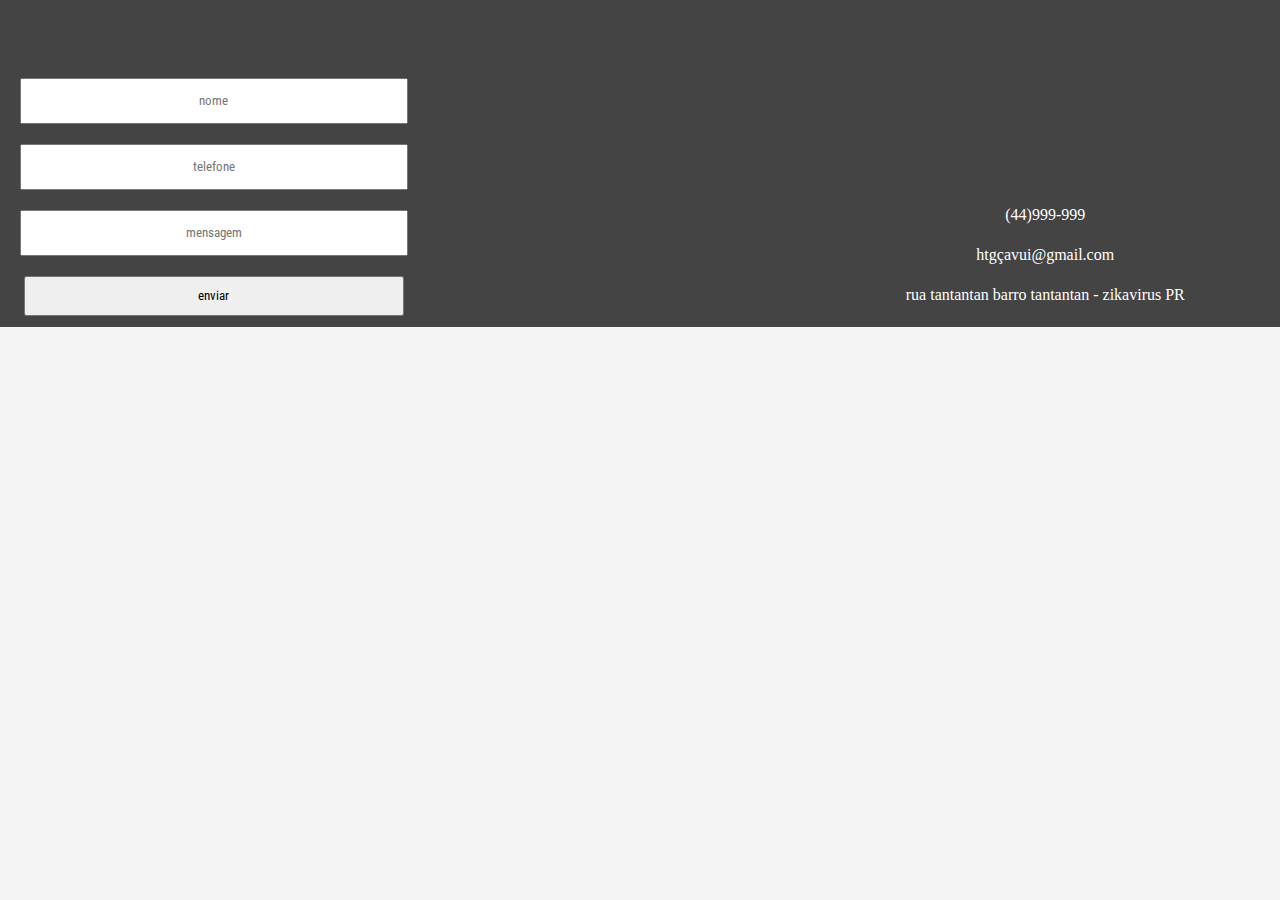
<file: index.html>
<!DOCTYPE html>
<html lang="pt-br">

<head>
    <meta charset="UTF-8">
    <meta name="viewport" content="width=device-width, initial-scale=1.0">
    <title>AlfaMilhas</title>
    <link rel="stylesheet" href="style.css">
    <link rel="preconnect" href="https://fonts.googleapis.com">
    <link rel="preconnect" href="https://fonts.gstatic.com" crossorigin>
    <link rel="stylesheet" href="reset.css">
    <link href="https://fonts.googleapis.com/css2?family=Roboto+Condensed:ital,wght@0,100..900;1,100..900&display=swap"
        rel="stylesheet">
</head>

<body>
   
    <footer>

        <section>
            <div class="formulario">

                <form action="">
                    <input type="text" placeholder="nome">
                    <input type="text" placeholder="telefone">
                    <input type="text" placeholder="mensagem">
                    <input type="button" value="enviar">
                </form>
            </div>
            <div class="localizacao">


                <iframe
                    src="https://www.google.com/maps/embed?pb=!1m14!1m8!1m3!1d10734.421995962308!2d-53.28015622555919!3d-23.75366866830891!3m2!1i1024!2i768!4f13.1!3m3!1m2!1s0x94f2d1e658459f85%3A0x7b81c993c8545f96!2sFaculdade%20ALFA%20Umuarama%20-%20UniALFA!5e0!3m2!1spt-BR!2sbr!4v1744159005368!5m2!1spt-BR!2sbr"
                    width="400" height="300" style="border:0;" allowfullscreen="" loading="lazy"
                    referrerpolicy="no-referrer-when-downgrade"></iframe>
            </div>
            <div class="contato">
                <p>(44)999-999</p>
                <p>htgçavui@gmail.com</p>
                <p>rua tantantan barro tantantan - zikavirus PR</p>
            </div>
        </section>
    </footer>
</body>

</html>
</file>
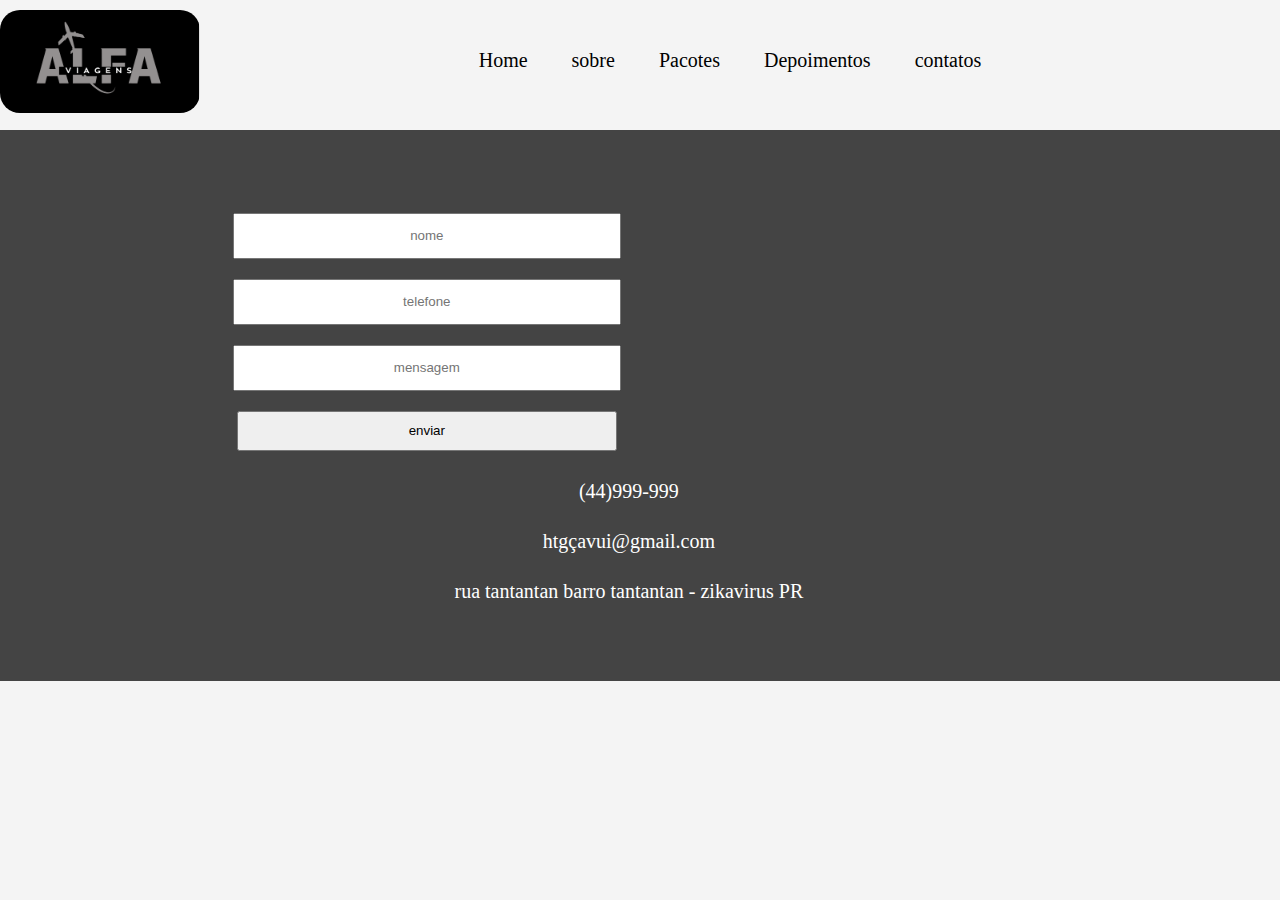
<file: alfamilhas-1b25-main/produto.html>
<!DOCTYPE html>
<html lang="en">

<head>
    <meta charset="UTF-8">
    <meta name="viewport" content="width=device-width, initial-scale=1.0">
    <title>Document</title>
    <link rel="stylesheet" href="reset.css">
    <link rel="stylesheet" href="style.css">
</head>

<body>



    <header>
        <section>
            <div class="logotipo">
                <img src="img/logo.png" alt="">
            </div>
            <div class="menu">
                <ul class="menuitem">
                    <li>
                        <a href="index.html">Home</a>
                    </li>

                    <li>
                        <a href="#sobre">sobre</a>
                    </li>

                    <li>
                        <a href="#pacotes">Pacotes</a>
                    </li>

                    <li>
                        <a href="#Depoimentos">Depoimentos</a>
                    </li>
                    <li>
                        <a href="#contatos">contatos</a>
                    </li>

                </ul>
            </div>
        </section>
    </header>
    
    <footer>

        <section>
            <div class="formulario">

                <form action="">
                    <input type="text" placeholder="nome">
                    <input type="text" placeholder="telefone">
                    <input type="text" placeholder="mensagem">
                    <input type="button" value="enviar">
                </form>
            </div>
            <div class="localizacao">


                <iframe
                    src="https://www.google.com/maps/embed?pb=!1m14!1m8!1m3!1d10734.421995962308!2d-53.28015622555919!3d-23.75366866830891!3m2!1i1024!2i768!4f13.1!3m3!1m2!1s0x94f2d1e658459f85%3A0x7b81c993c8545f96!2sFaculdade%20ALFA%20Umuarama%20-%20UniALFA!5e0!3m2!1spt-BR!2sbr!4v1744159005368!5m2!1spt-BR!2sbr"
                    width="400" height="300" style="border:0;" allowfullscreen="" loading="lazy"
                    referrerpolicy="no-referrer-when-downgrade"></iframe>
            </div>
            <div class="contato">
                <p class="foooter-text">(44)999-999</p>
                <p class="foooter-text">htgçavui@gmail.com</p>
                <p class="foooter-text">rua tantantan barro tantantan - zikavirus PR</p>
            </div>
        </section>
    </footer>
</body>

</html>
</file>
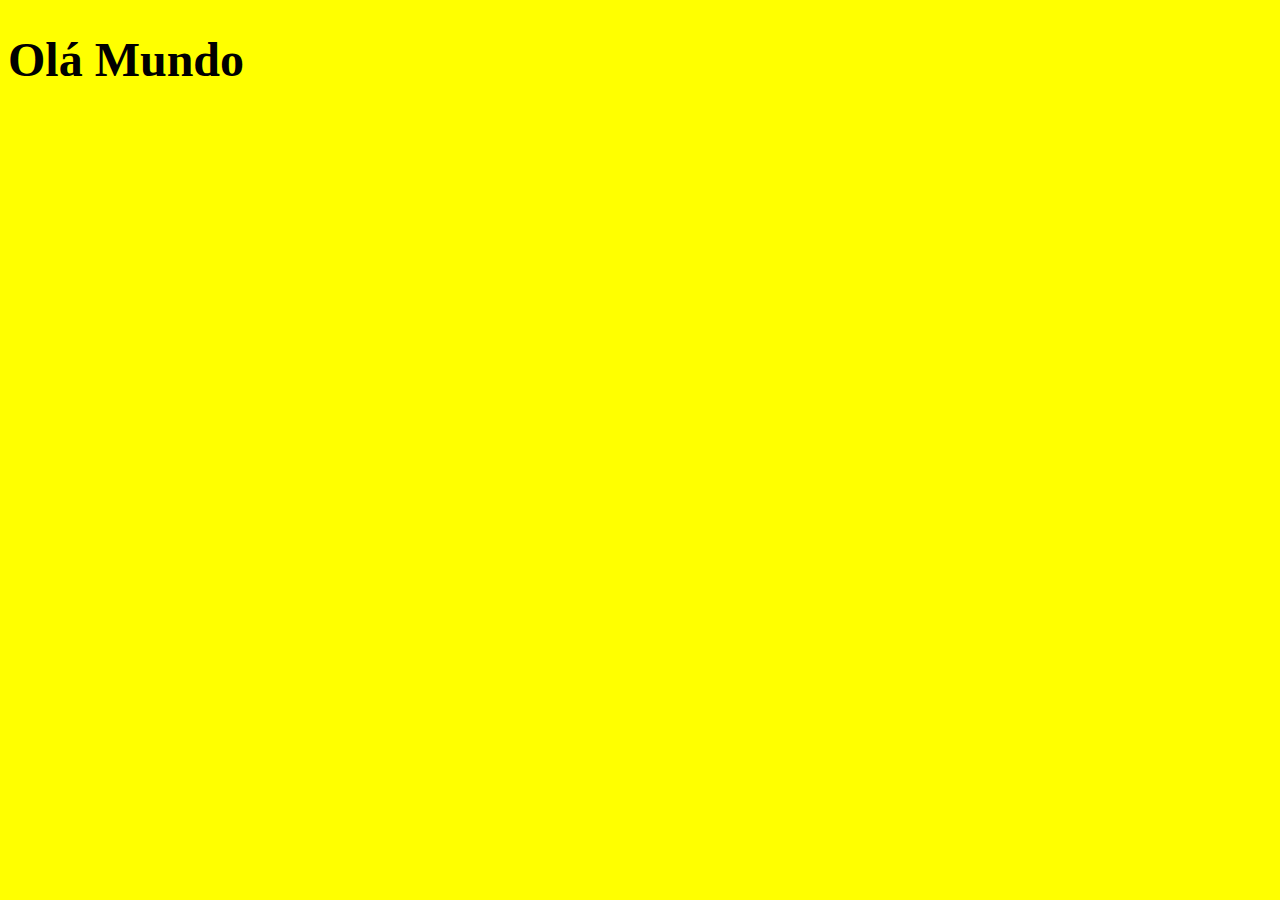
<file: mobile/ex2.html>
<!DOCTYPE html>
<html lang="en">
<head>
    <meta charset="UTF-8">
    <meta name="viewport" content="width=device-width, initial-scale=1.0">
    <title>Document</title>
    <link rel="stylesheet" href="style.css">
</head>
<body>
    <h1>Olá Mundo</h1>
</body>
</html>
</file>
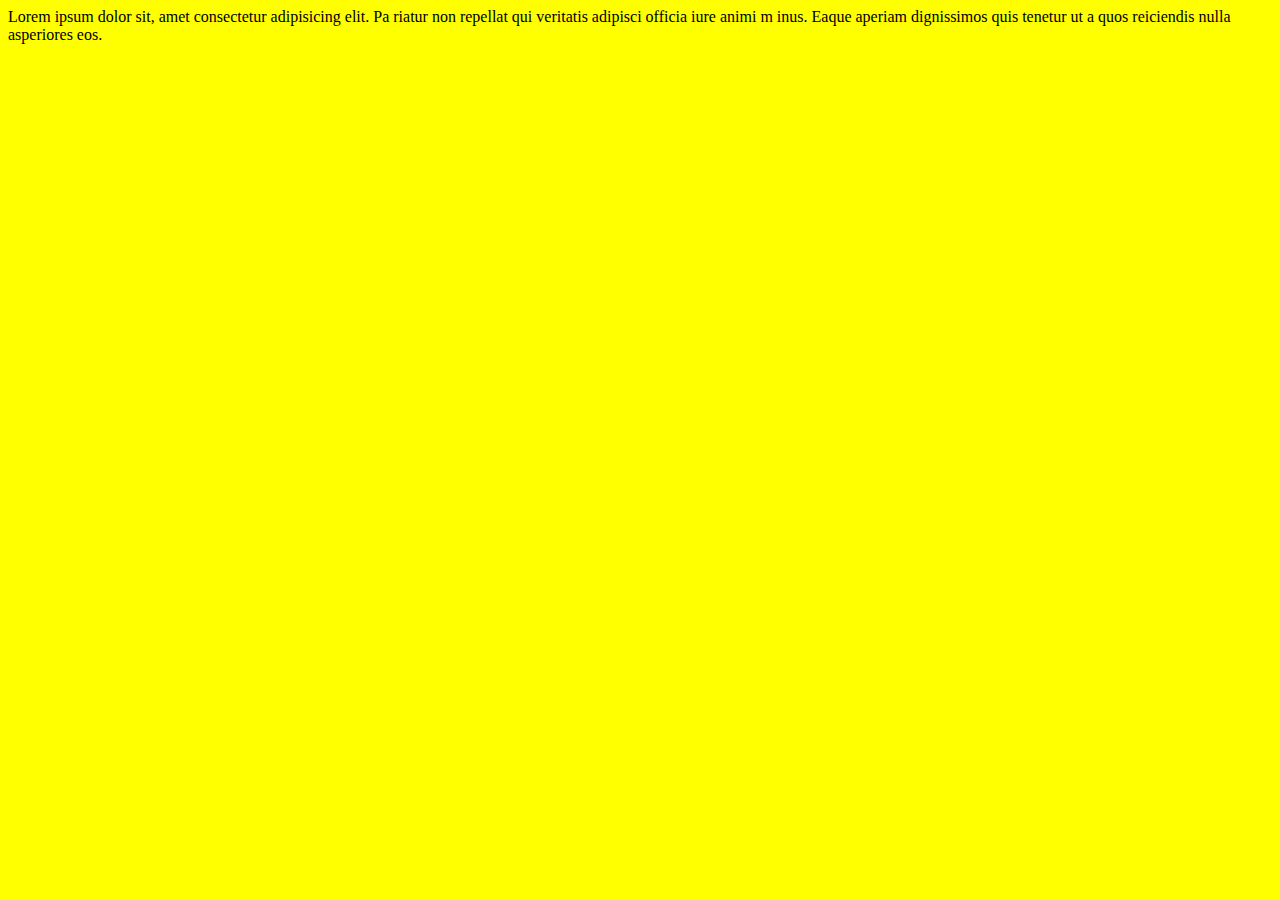
<file: mobile/ex3.html>
<!DOCTYPE html>
<html lang="en">
<head>
    <meta charset="UTF-8">
    <meta name="viewport" content="width=device-width, initial-scale=1.0">
    <title>Document</title>
    <link rel="stylesheet" href="style.css">

</head>
<body>
    <div class="texto">

        Lorem ipsum dolor sit, amet consectetur adipisicing elit. Pa
        riatur non repellat qui veritatis adipisci officia iure animi m
        inus. Eaque aperiam dignissimos quis tenetur ut a quos reiciendis
         nulla asperiores eos.
    </div>

    
</body>
</html>
</file>
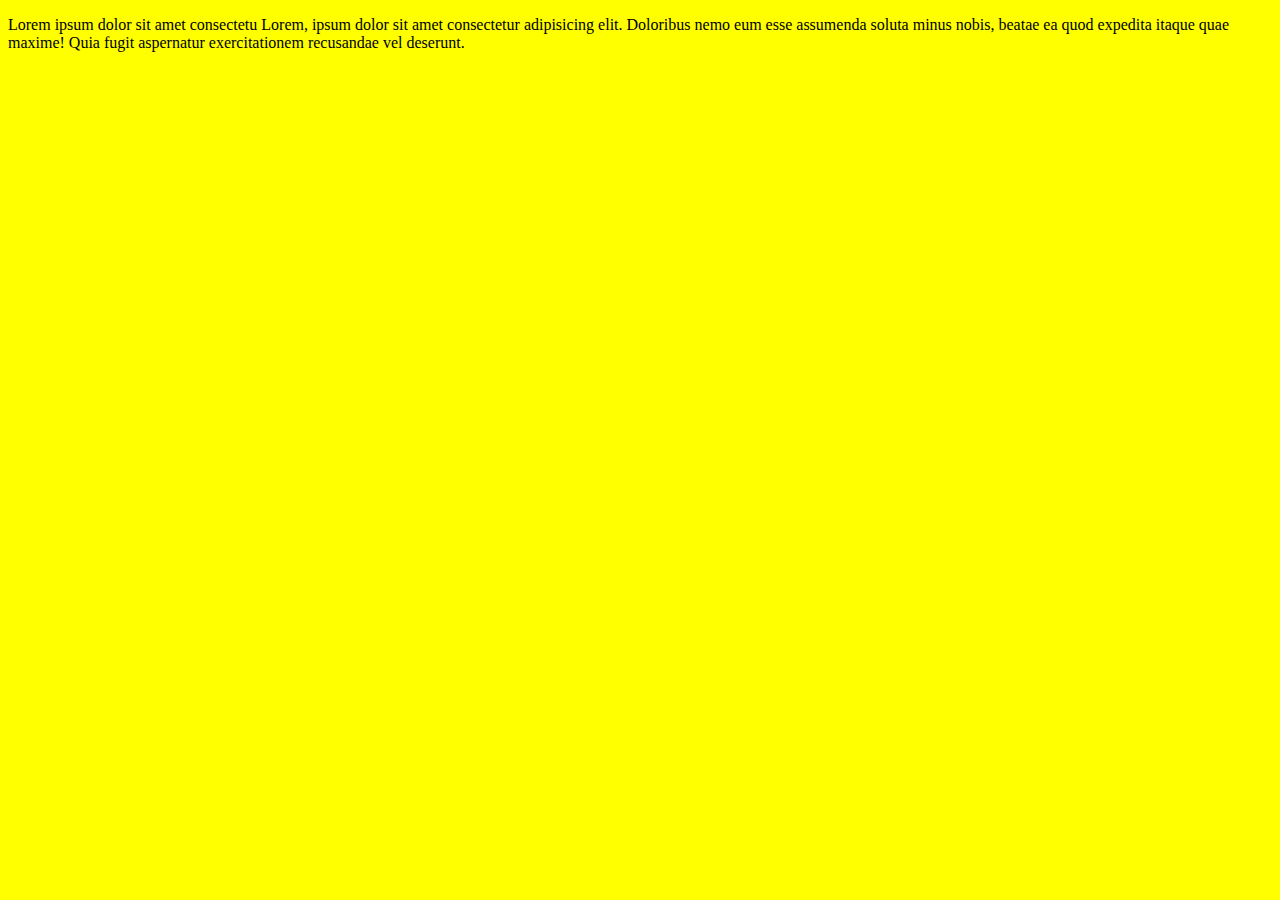
<file: mobile/ex4.html>
<!DOCTYPE html>
<html lang="en">
<head>
    <meta charset="UTF-8">
    <meta name="viewport" content="width=device-width, initial-scale=1.0">
    <title>Document</title>
    <link rel="stylesheet" href="style.css">
</head>
<body>
    <p>Lorem ipsum dolor sit amet consectetu Lorem, ipsum dolor sit amet consectetur adipisicing elit. Doloribus nemo eum esse assumenda soluta minus nobis, beatae ea quod expedita itaque quae maxime! Quia fugit aspernatur exercitationem recusandae vel deserunt.</p>
</body>
</html>
</file>
<file: style.css>
*{
    
    font-family: "Roboto Condensed", sans-serif;
    font-optical-sizing: auto;
    font-weight: weight;
    font-style: normal;
    text-align: center;
    
  
}

body{
    background-color: #f4f4f4;
}
section{
  
    margin: 0 auto;
    
}
li>a{
    color: black;
}
.menu ul li {
    display: inline-block;
    padding: 20px;
    font-size: 20px;

}
menu li a:hover{
    color: #444;
    
}
.logotipo img{
    width: 200px;
    border-radius: 20px;
}
.logotipo{
    float: left;
}
.menu{
    padding: 20px;
}
.slider img{
    width: 100%;
    height: 550px;
}


   


header{
    padding: 10px 0;
    height: 110px;
}
.viagens{
    text-align: center;
}
.item{
    background-color: #fff;
    padding: 10px;
    display: inline-block;
    width: 300px;
    margin: 10px 10px;

}
.descricao{
    padding: 20px 0;
    font-size: 20px;
    font-weight: bold;
    text-align: center;
    color: #444;
}
a{
    text-decoration: none;
}
footer div{
    width: 33%;
    display: inline-block;

}
footer iframe{
    width: 100%!important; 
}
footer{
    background-color: #444;

}
footer input{
    width: 90%;
    height: 40px;
    margin: 10px;
}
contato {
    font-size: 20px;
    padding: 10px;
    
}
p{
    width: 90%;
    height: 40px;
    margin: 10px;
    color: #fff;
}
</file>
<file: alfamilhas-1b25-main/style.css>
*{
    
    font-family: "Roboto Condensed", sans-serif;
    font-optical-sizing: auto;
    font-weight: weight;
    font-style: normal;
    text-align: center;
    
  
}

body{
    background-color: #f4f4f4;
}
section{
 
    margin: 0 auto;
    
}
li>a{
    color: black;
}
.menu ul li {
    display: inline-block;
    padding: 20px;
    font-size: 20px;

}
menu li a:hover{
    color: #444;
    
}
.logotipo img{
    width: 200px;
    border-radius: 20px;
}
.logotipo{
    float: left;
}
.menu{
    padding: 20px;
}
.slider img{
    width: 100%;
    height: 550px;
  
}


   


header{
    padding: 10px 0;
    height: 110px;
}
.viagens{
    text-align: center;
}
.item{
    background-color: #fff;
    padding: 10px;
    display: inline-block;
    width: 300px;
    margin: 10px 10px;

}
.descricao{
    padding: 20px 0;
    font-size: 20px;
    font-weight: bold;
    text-align: center;
    color: #444;
}
a{
    text-decoration: none;
}
footer div{
    width: 33%;
    display: inline-block;

}
footer iframe{
    width: 100%!important; 
}
footer{
    background-color: #444;
    padding: 40px 0;

}
footer input{
    width: 90%;
    height: 40px;
    margin: 10px;
}
.contato {
    font-size: 20px;
    padding: 10px;
    
}
.foooter-text{
    width: 90%;
    height: 40px;
    margin: 10px;
    color: #fff;
}
.depoimentos{
    text-align: center;

}
.depoimentos h3{
    color: #444;
    font-weight: bold;
}
.depoimentos h2{
    font-weight: bold;
    font-size: 35px;
    color: #444;
}
.depoimentos-descricao{
    color: #000;
    text-align: center;
}
footer{
    padding-top: 5px;
}
.depoimentos img{
    width: 80px;
    height: 80px;
    border-radius: 60px;
    border: 5px solid #000;
}
.depoimentos .descricao{
    font-size: 15px;
    font-weight: normal;
    padding: 30px 0;
}
.sobre{
    
    background: url('img/OIP.jpeg') 50% / cover no-repeat fixed ;

}
.sobre .texto{
    width: 50%;
    background-color: #444;
    color: #fff;
    padding: 40px;
    height: 240px;

}
.texto .h2{
    font-size: 50px;
    font-weight: bold;
    padding-bottom :20px;
}
.texto h2, .texto p{
    max-width: 570px;
    float: right;
    clear: both;
}
.viagens{
    padding: 40px 0;

}
.sobre-texto, .tt {
    text-align: left;
}
</file>
<file: mobile/style.css>
@media(max-width:480px){
    body{
        background-color: red;

    }
    h1{

        font-size: 24px;
    }
    .texto{
        display: none;
    }
    p{
        text-align: center;
    }
}
@media(min-width:481px) and (max-width:767px){
    body{
        background-color: green;
    }
    h1{

        font-size: 32px;
    }
    .texto{
        display: none;
    }
    p{
        text-align: center;
    }

}
/* ex1 faça a resolução 768 e 797 na cor azul 
ex2 fça a resolucao 1024 pra cima na cor amarela */

@media(min-width:768px) and (max-width:1024px){
    body{
        background-color: blue;
    }
    h1{

        font-size: 40px;
    }
    p{
        text-align:justify ;
    }
   
}

@media(min-width:1024px){
    body{
        background-color: yellow;
        
    }
    h1{

        font-size: 48px;
    }
    p{
        text-align:left;
    }
}
</file>
